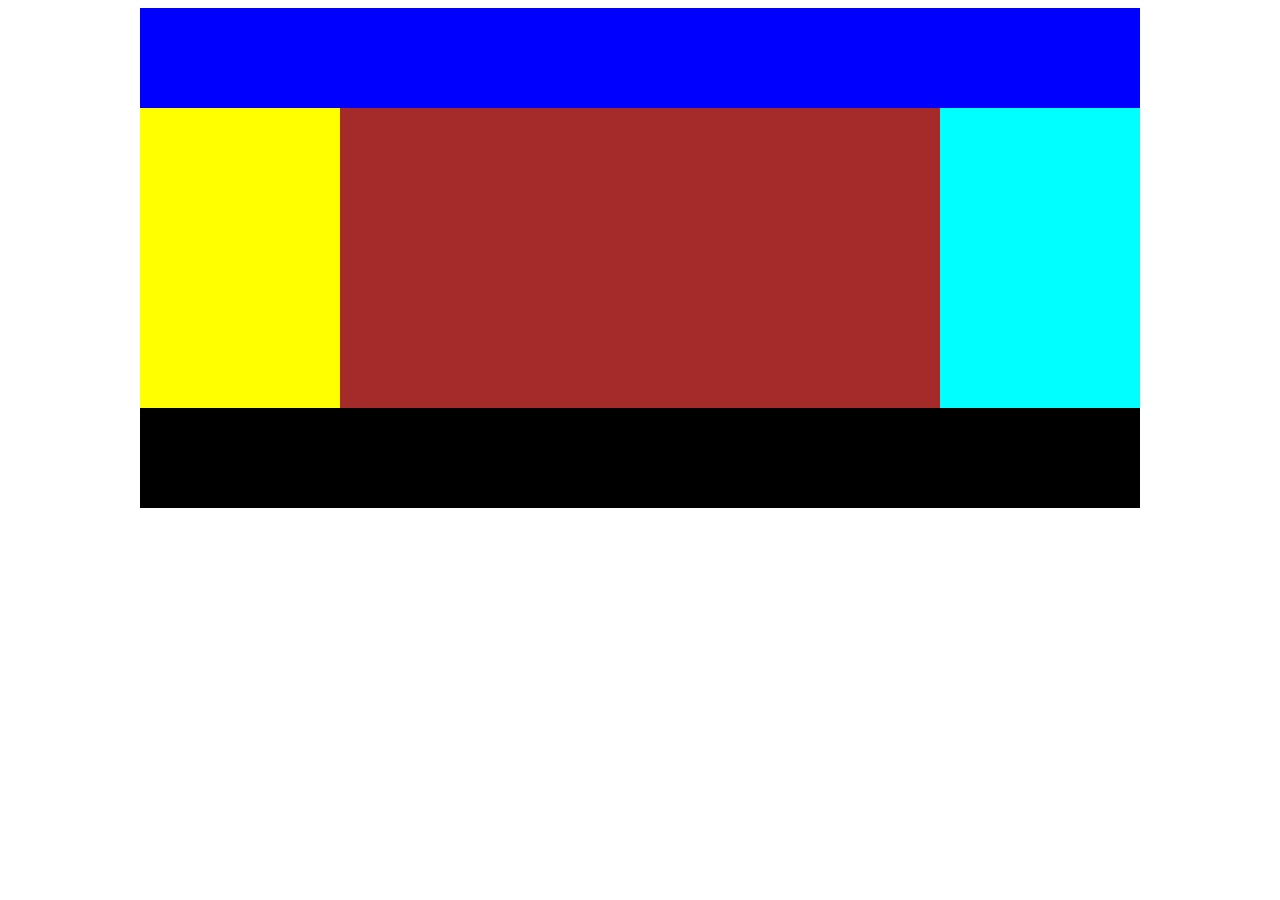
<file: index.html>
<!DOCTYPE html>
<html lang="en">
<head>
    <meta charset="UTF-8">
    <meta http-equiv="X-UA-Compatible" content="IE=edge">
    <meta name="viewport" content="width=device-width, initial-scale=1.0">
    <title>Document</title>
    <link rel="stylesheet" href="./css/styles.css">
</head>
<body>
    <div class="wrap">
        <header class="header"></header>
        <section class="main">
            <nav class="nav"></nav>
            <article class="content"></article>
            <aside class="sidebar"></aside>
        </section>
        <footer class="footer"></footer>
    </div>
</body>
</html>
</file>
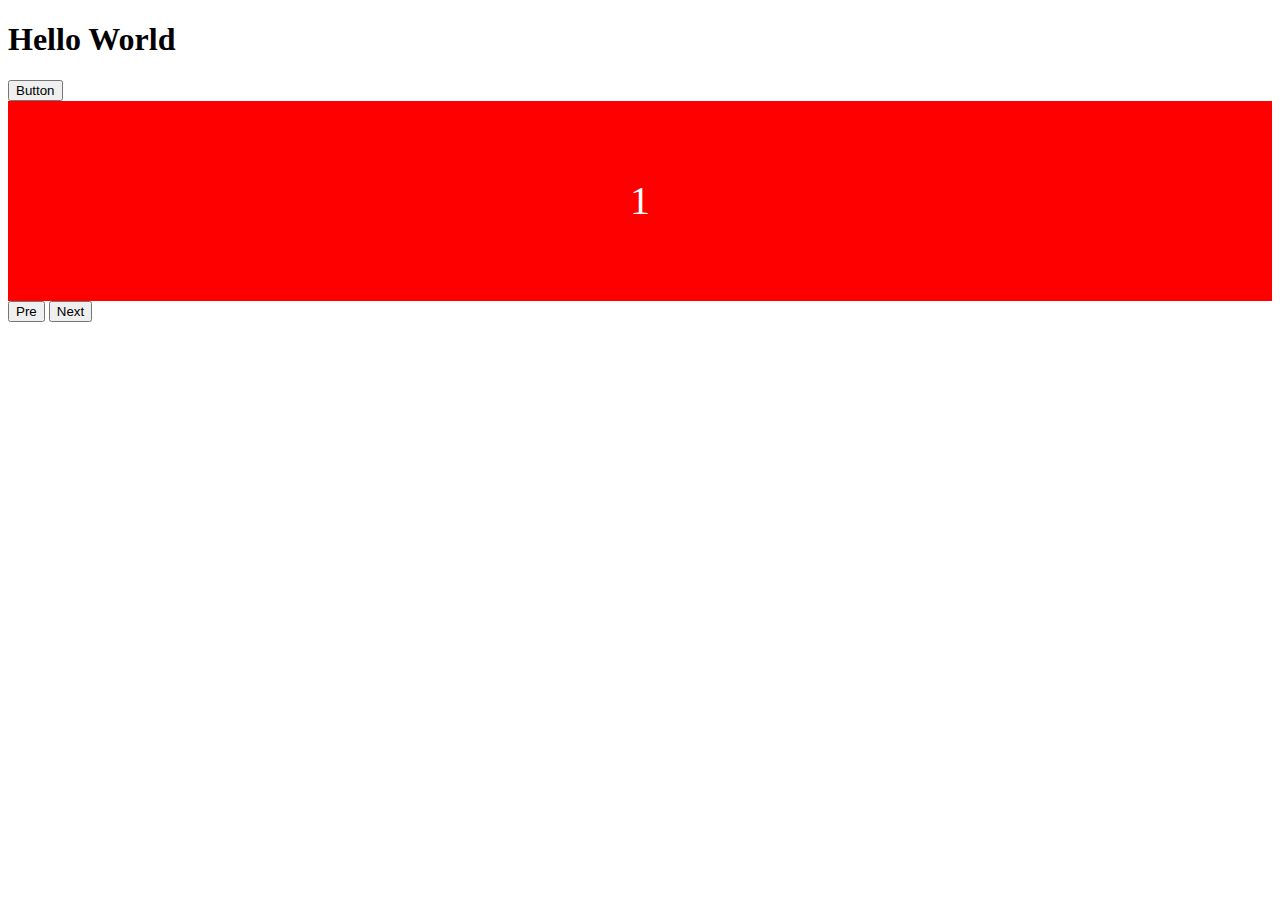
<file: week 4/index.html>
<!DOCTYPE html>
<html lang="en">
<head>
    <meta charset="UTF-8">
    <meta http-equiv="X-UA-Compatible" content="IE=edge">
    <meta name="viewport" content="width=device-width, initial-scale=1.0">
    <title>Document</title>
</head>
<style>
    .box {
        height: 200px;
        text-align: center;
        line-height: 200px;
        font-size: 40px;
        color: white;
    }
    #box1{
        background: red;
    }
    #box2{
        background: blue;
        display: none;
    }
    #box3{
        background: green;
        display: none;
    }
</style>
<body>
    <h1>Hello World</h1>
    <button>Button</button>

    <div class="box" id="box1">1</div>
    <div class="box" id="box2">2</div>
    <div class="box" id="box3">3</div>
    <button id="pre">Pre</button>
    <button id="next">Next</button>

</body>
<script>
    function doChange() {
        let p = document.querySelector("h1");
        p.textContent = "Hello JavaScript";
        p.style.color = "yellow"
        p.style.background = "blue";
        p.style.padding = "15px";
        p.style.borderRadius = "10px";
    }
    document.querySelector("button").onclick = doChange;

    let box = 1;
    document.querySelector("#pre").onclick = () => {
        document.querySelector("#box" + box).style.display = "none";
        box--; if(box < 1) box = 3;
        document.querySelector("#box" + box).style.display = "block";
    }

    document.querySelector("#next").onclick = () => {
        document.querySelector("#box" + box).style.display = "none";
        box++; if(box > 3) box = 1;
        document.querySelector("#box" + box).style.display = "block";
    }

</script>
</html>
</file>
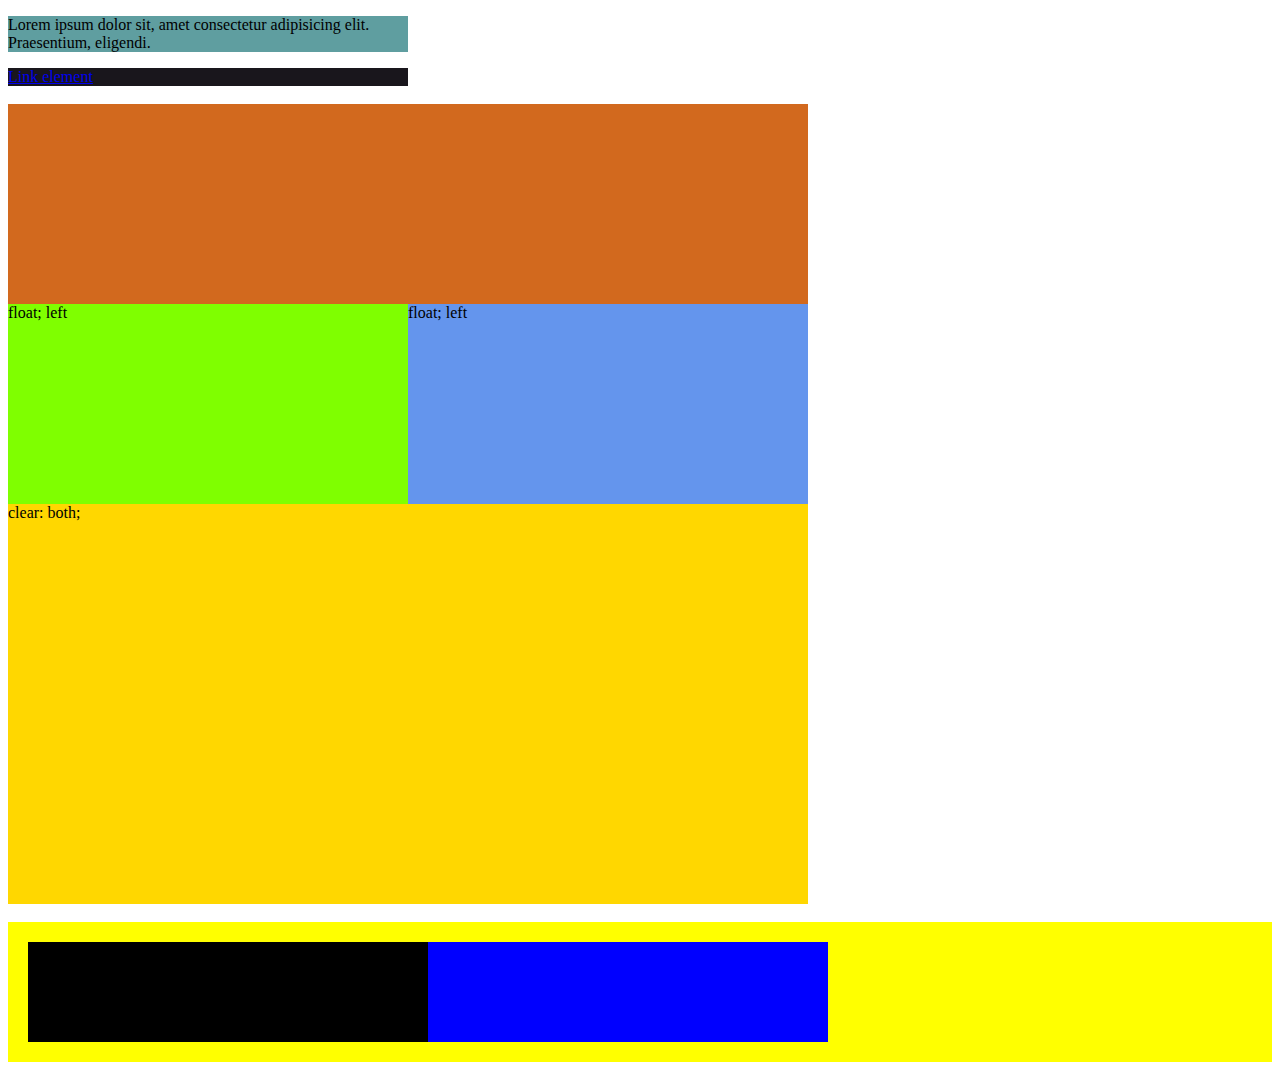
<file: pro web developer/Day 3/index.html>
<!DOCTYPE html>
<html lang="en">
<head>
    <meta charset="UTF-8">
    <meta name="viewport" content="width, initial-scale=1.0">
    <meta http-equiv="X-UA-Compatible" content="ie=edge">
    <title>Document</title>
    <style>
        p{ background: cadetblue;
            width: 400px; }
        a{ background: rgb(25, 22, 28);
            width: 400px;
            display: block;}
/* example 1 float */
        .box0 { width: 800px;
            height: 200px;
            background: chocolate}
        .box1{
            width: 400px;
            height: 200px;
            background: chartreuse;
            float: left;
        }
        .box2{
            width: 400px;
            height: 200px;
            background: cornflowerblue;
            float: left;
        }
        .box3{
            width: 800px;
            height: 400px;
            background: gold;
            clear: both;
        }
/* example 2 float */
        .box4{
            padding: 20px;
            background: yellow;
            overflow: hidden
        }
        .box5{
            width: 400px;
            height: 100px;
            background: black;
            float: left;
        }
        .box6{
            width: 400px;
            background: blue;
            height: 100px;
            float: left;
        }
    </style>
</head>
<body>
    <p>Lorem ipsum dolor sit, amet consectetur adipisicing elit. Praesentium, eligendi.</p>
    <a href="#"> Link element</a>
    <br>
<!--example 1 float-->
    <div class="box0"></div>
    <div class="box1"> float; left</div>
    <div class="box2"> float; left</div>
    <div class="box3"> clear: both;</div>
    <br>
<!-- example 2 float -->
    <div class="box4">
        <div class="box5"></div>
        <div class="box6"></div>
    </div>
</body>
</html>
</file>
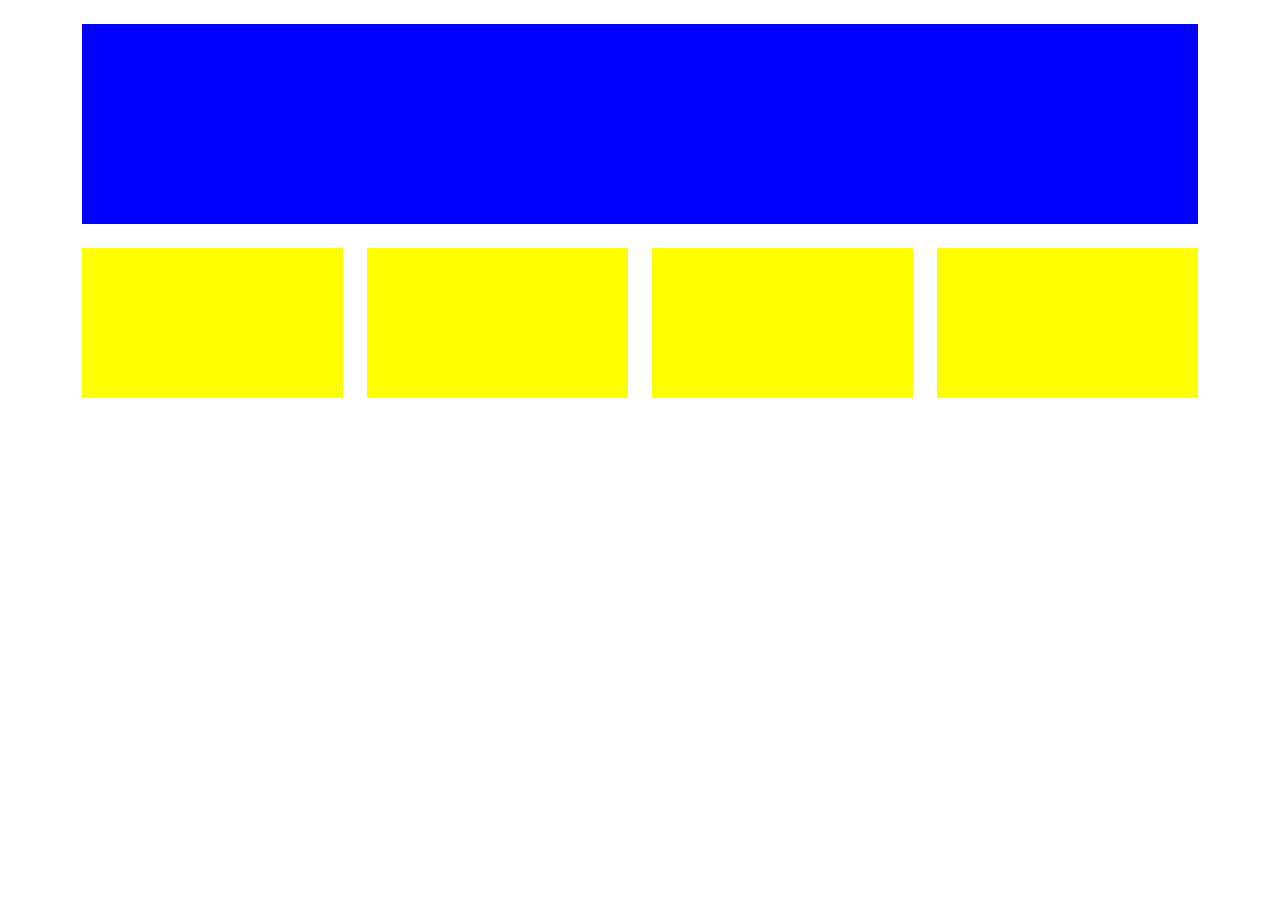
<file: bootstrap.html>
<!DOCTYPE html>
<html lang="en">
<head>
    <meta charset="UTF-8">
    <meta http-equiv="X-UA-Compatible" content="IE=edge">
    <meta name="viewport" content="width=device-width, initial-scale=1.0">
    <title>Document</title>
    <link rel="stylesheet" href="./bootstrap-5.1.3-dist/css/bootstrap.min.css">
    <!-- <link href="https://cdn.jsdelivr.net/npm/bootstrap@5.1.3/dist/css/bootstrap.min.css" rel="stylesheet" integrity="sha384-1BmE4kWBq78iYhFldvKuhfTAU6auU8tT94WrHftjDbrCEXSU1oBoqyl2QvZ6jIW3" crossorigin="anonymous"> -->
</head>
<style>
    .hero{
        height: 200px;
        background-color: blue;
    }
    .box{
        height: 150px;
        background-color: yellow;
    }
</style>
<body>
    <div class="container mt-4">
        <div class="hero"></div>
    </div>
    <div class="container mt-4">
      <div class="row">
        <div class="col-lg-3 col-md-6 col-sm-12 mb-4">
            <div class="box"></div>
        </div>
        <div class="col-lg-3 col-md-6 col-sm-12 mb-4">
            <div class="box"></div>
        </div>
        <div class="col-lg-3 col-md-6 col-sm-12 mb-4">
            <div class="box"></div>
        </div>
        <div class="col-lg-3 col-md-6 col-sm-12 mb-4">
            <div class="box"></div>
        </div>
     </div>
    </div>
</body>
</html>
</file>
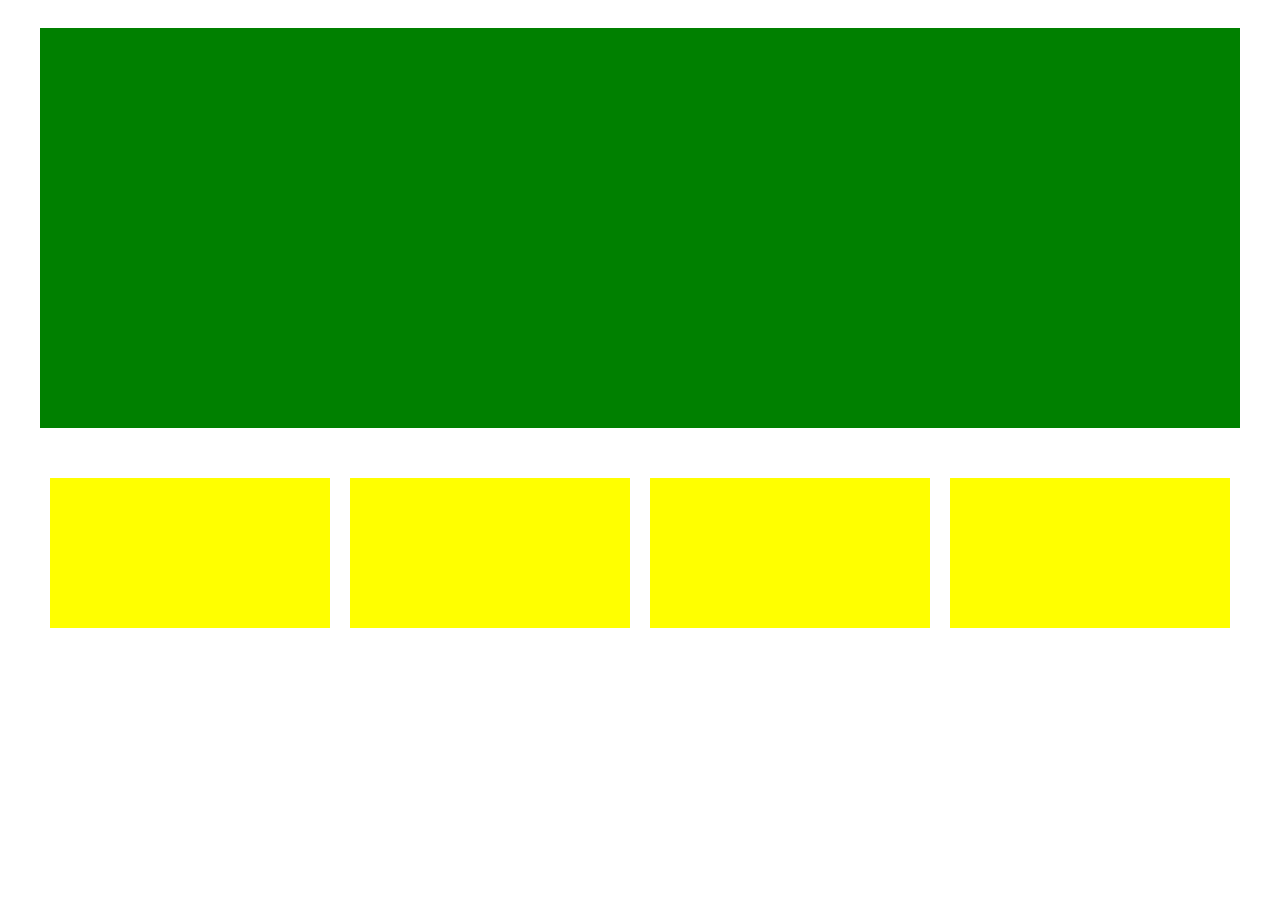
<file: layout.html>
<!DOCTYPE html>
<html lang="en">
<head>
    <meta charset="UTF-8">
    <meta http-equiv="X-UA-Compatible" content="IE=edge">
    <meta name="viewport" content="width=device-width, initial-scale=1.0">
    <title>Document</title>
</head>
<style>
    .container{
        display: flex;
        width: 1200px;
        padding: 20px 0px;
        margin: 0 auto;
    }
    .hero{
        flex-grow: 1;
        height: 400px;
        background-color: green;
    }
    .box{
        flex-grow: 1;
        margin: 10px;
        height: 150px;
        background-color: yellow;
    }
    
    @media (max-width: 1000px) {
        /* .container{
            width: 100%;
            flex-direction: column;
        } */

        .container{
            width: 100%;
            flex-wrap: wrap;
        }

        .box {
            width: 45%;
        }
        
    }
</style>
<body>
    <div class="container">
        <div class="hero"></div>
    </div>

    <div class="container">
        <div class="box"></div>
        <div class="box"></div>
        <div class="box"></div>
        <div class="box"></div>
    </div>
</body>
</html>
</file>
<file: css/styles.css>
.wrap{
    width: 1000px;
    margin: 0 auto;
}
.main{
    display: flex;
    height: 300px;
}
.header{
    background-color: blue;
    height: 100px;
}
.nav{
    flex-grow: 1;
    background-color: yellow;
}
.content{
    flex-grow: 3;
    background-color: brown;
}
.sidebar{
    flex-grow: 1;
    background-color: cyan;
}
.footer{
    background-color: black;
    height: 100px;
}
</file>
